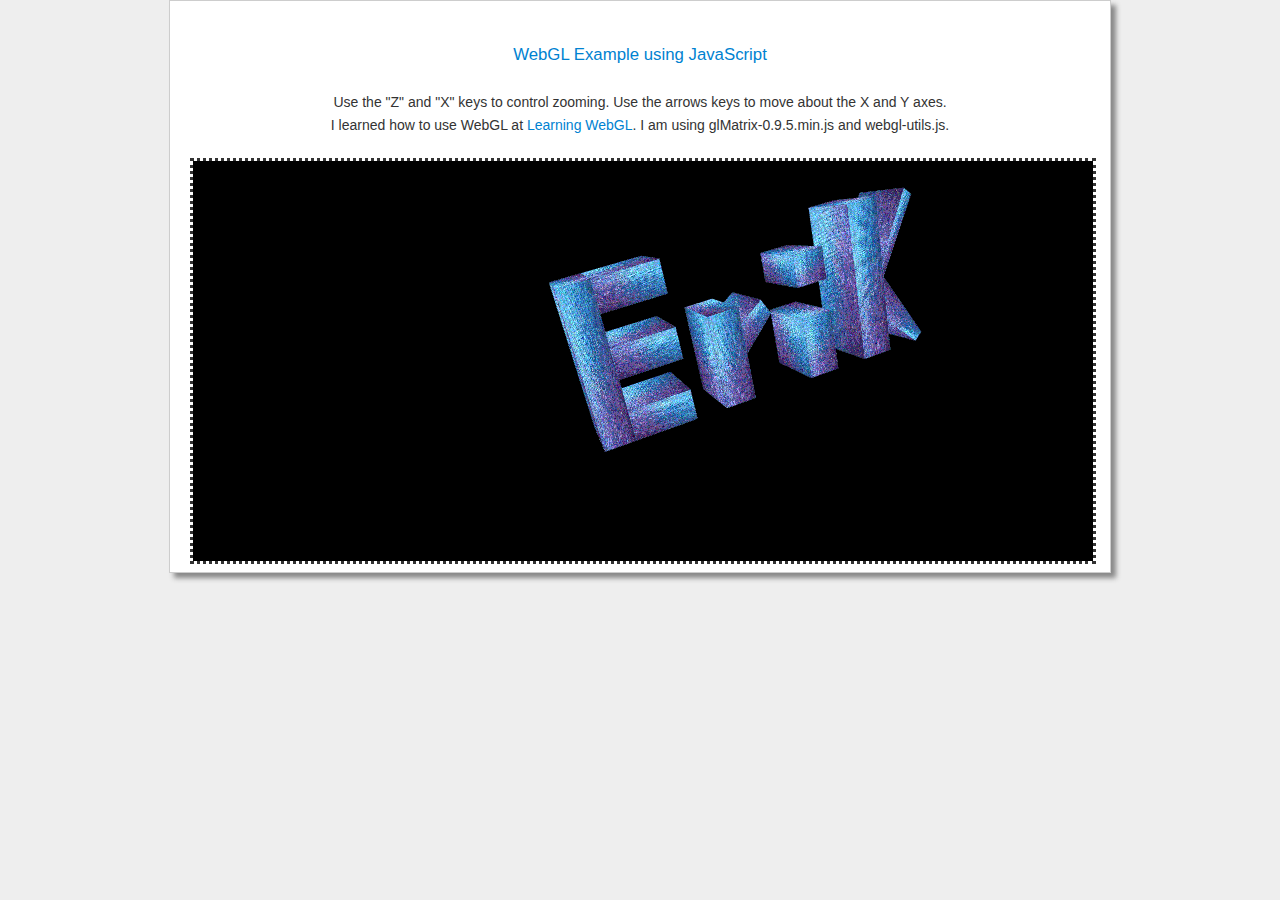
<file: src/webgl.html>
<!DOCTYPE HTML PUBLIC "-//W3C//DTD HTML 4.01//EN" "http://www.w3.org/TR/html4/strict.dtd">
  <meta http-equiv="Content-Type" content="text/html; charset=utf-8">
  <html>
  <head>
      <title>Erik Paluka</title>
      <link rel="stylesheet" href="style.css" type="text/css" media="screen" />
      <script type="text/javascript" src="glMatrix-0.9.5.min.js"></script>
    <script type="text/javascript" src="webgl-utils.js"></script>
    <script type="text/javascript" src="paluka.js"></script>
    <link rel="stylesheet" type="text/css" href="style.css"/>

    <script id="shader-fs" type="x-shader/x-fragment">
        precision mediump float;

        varying vec2 vTextureCoord;

        uniform sampler2D uSampler;

        void main(void) {
        gl_FragColor = texture2D(uSampler, vec2(vTextureCoord.s, vTextureCoord.t));
        }
    </script>

    <script id="shader-vs" type="x-shader/x-vertex">
        attribute vec3 aVertexPosition;
        attribute vec2 aTextureCoord;

        uniform mat4 uMVMatrix;
        uniform mat4 uPMatrix;

        varying vec2 vTextureCoord;


        void main(void) {
        gl_Position = uPMatrix * uMVMatrix * vec4(aVertexPosition, 1.0);
        vTextureCoord = aTextureCoord;
        }
    </script>
  </head>
  <body onload="webGLStart();"><div class="container">
  
      
          <div>
        <div style="width:900px; margin-top:40px;">
    <div id="content">
        <div id="webGL" style="text-align: center">
            <div>
                <h3>WebGL Example using JavaScript</h3>
<br />
                <span>Use the "Z" and "X" keys to control zooming. Use the arrows keys to move about the X and Y axes.</span><br />
               <span>I learned how to use WebGL at <a href="http://learningwebgl.com/blog/?page_id=1217" target="_blank">Learning WebGL</a>. I am using glMatrix-0.9.5.min.js and webgl-utils.js.</span>
            </div>
            <br />
            <canvas id="canvas1" style="border: dotted;" width="900px" height="400"></canvas>

        </div>

    </div>
    
             
    </div>
    </div></div>
          
      
      </body>
  </html>
</file>
<file: src/style.css>
/*=================================*/
/* Nivo Slider Demo
/* November 2010
/* By: Gilbert Pellegrom
/* http://dev7studios.com
/*=================================*/

/*====================*/
/*=== Reset Styles ===*/
/*====================*/
html, body, div, span, applet, object, iframe,
h1, h2, h3, h4, h5, h6, p, blockquote, pre,
a, abbr, acronym, address, big, cite, code,
del, dfn, em, font, img, ins, kbd, q, s, samp,
small, strike, strong, sub, sup, tt, var,
dl, dt, dd, ol, ul, li, label, 
table, caption, tbody, tfoot, thead, tr, th, td {
	margin:0;
	padding:0;
	border:0;
	outline:0;
	font-weight:inherit;
	font-style:inherit;
	font-size:100%;
	font-family:inherit;
	vertical-align:baseline;
}
body {
	line-height:1;
	color:black;
	background:white;
}
table {
	border-collapse:separate;
	border-spacing:0;
}
caption, th, td {
	text-align:left;
	font-weight:normal;
}
blockquote:before, blockquote:after,
q:before, q:after {
	content:"";
}
blockquote, q {
	quotes:"" "";
}
/* HTML5 tags */
header, section, footer,
aside, nav, article, figure {
	display: block;
}

/*===================*/
/*=== Main Styles ===*/
/*===================*/
body {
	font:14px/1.6 Georgia, Palatino, Palatino Linotype, Times, Times New Roman, serif;
	color:#333;
	background:#eee;
}

div.container{
    -moz-box-shadow: 5px 5px 5px #888;
    -webkit-box-shadow: 5px 5px 5px #888;
    box-shadow: 5px 5px 5px #888;
    padding: 1px 20px;
    background: #ffffff;
    width: 900px;
    margin-left: auto;
    border: solid;
    border-width: 1px;
    border-color: #CDCDCD;
    margin-right: auto;
}

a, a:visited {
	color:#0082D1;
	text-decoration:none;
}
a:hover, a:active {
	color:#003580;
	text-decoration:none;
}

#title {
    position:absolute;
    top:0px;
    left:0px;
    border:0;
    display:block;
	font-size:300%;
}

#UOITALink {
    position:absolute;
    top:0px;
    right:0px;
    background:url(images/uoit-acronym.png) no-repeat;
    width:211px;
    height:62px;
    border:0;
    display:block;
    text-indent:-9999px;
}

#UOITFLink {
    position:absolute;
    top:72px;
    right:0px;
    background:url(images/uoit-namefull.png) no-repeat;
    width:211px;
    height:39px;
    border:0;
    display:block;
    text-indent:-9999px;
}
#vialabLink {
    position:absolute;
    top:0px;
    right:250px;
    background:url(images/vialab.png) no-repeat;
    width:211px;
    height:70px;
    border:0;
    display:block;
    text-indent:-9999px;
	
}

.slider-wrapper { 
	width: 900px; 
	height: 400px;
	margin: auto auto auto auto;
}


/*====================*/
/*=== Other Styles ===*/
/*====================*/
.clear {
	clear:both;
}

div.header {
	position: relative;
	bottom: 0px;
	width: 900px;
	height: 120px;
	padding-top: 10px;
	margin-top: 25px;
	margin-left: auto;
	margin-right: auto;
	font-family:Tahoma, Geneva, sans-serif;
	font-size: 110%;
    font-style: normal;
	clear: both;
}


#homePageInfo {
    position: relative;
	color:#000;
	font-size:100%;
	margin-left:auto;
	margin-right-auto;
	width:450px;
	float:left;
}
#bio {
    position: relative;
	color:#000;
	font-size:100%;
	text-align:left;
	margin-left:50px;
	top:-20px;
	float:left;
	width:400px;
}
div.palukaIMG {
    position:relative;
	margin: auto auto auto auto;
    
	top:0px;
    display:block;
    text-indent:-9999px;
	-webkit-box-shadow: 10px 10px 5px #888888;
    -moz-box-shadow: 10px 10px 5px #888888;
    box-shadow: 10px 10px 5px #888888;
	border-color:BLUE;
	border-style:solid;
	border-width:5px;
	float:left;
}


#TLLpic {
	 background:url(images/TLL-small.png) no-repeat;
	 width:305px;
    height:249px;
}
div.content {
	position: relative;
	width: 900px;
	text-align: left;
	margin-top: 0px;
	margin-left: auto;
	margin-right: auto;
	margin-bottom: 250px;
}
div.footer {
	position: relative;
	bottom: 0px;
	width: 900px;
	height: 30px;
	padding-top: 10px;
	margin-top: 25px;
	margin-left: auto;
	margin-right: auto;
	font-family:Tahoma, Geneva, sans-serif;
	font-size: 65%;
    font-style: normal;
	color: #999;
	border-top: 1px solid #CCC;
	clear: both;
	text-align:right;
}

li{
margin-left: 10%;
margin-right: 10%;
margin-top: .5em;
margin-bottom: .5em;
}


/*vialab corner graphic*/
#vialab {
    -ms-transform:rotate(-45deg); /* IE 9 */
    -moz-transform:rotate(-45deg); /* Firefox */
    -webkit-transform:rotate(-45deg); /* Safari and Chrome */
    -o-transform:rotate(-45deg); /* Opera */
    transform:rotate(-45deg);



    left: -65px;
    height: 30px;
    top: 40px;
    position: absolute;
    text-decoration: none;
    width: 250px;
}
#vialab span {
    background: black;
    color: white;
    font-size: 14px;
    left: 0;
    padding: 5px 0;
    position: absolute;
    text-align: center;
    width: 250px;


    -moz-transition-property: opacity; /* Firefox 4 */
    -moz-transition-duration: 1s; /* Firefox 4 */
    -webkit-transition-property: opacity; /* Safari and Chrome */
    -webkit-transition-duration: 1s; /* Safari and Chrome */
    -o-transition-property: opacity; /* Opera */
    -o-transition-duration: 1s; /* Opera */
    transition-property: opacity;
    transition-duration: 1s;
}
#vialab span:last-child {
    /* this is the backside */
    background: red;
    opacity: 0;
}

#vialab span:last-child:hover {
    /* this is the backside */
    opacity: 1;
}
#vialab span:first-child:hover {
    /* this is the backside */
    opacity: 0;
}

  
/* Navigation */

div.navigation {
	position: relative;
	top: 112px;
	height: 23px;
	vertical-align: bottom;
	text-align: right;
	border-bottom: 1px solid #CCC;
	float: none;
}

div.nav-item, div.nav-item-current {
	font-size: 20px;
	position: relative;
	bottom: 6px;
	float: right;
	margin-left: 20px;
	margin-right: 20px;
	font-family: "Trebuchet MS", Arial, Helvetica, sans-serif;
	font-stretch: condensed;
	font-variant: small-caps;
}

div.nav-item a, div.nav-item-current a {
	padding-left: 0px;
	padding-right: 0px;
}

div.nav-item a {
	font-weight: 100;
	text-decoration: none !important;
	color: #999;
}

div.nav-item a:hover {
	font-weight: 100;
	color: #000;
	border-bottom: 2px solid #0082D1;
}

div.nav-item-current a, div.nav-item-current a:hover {
	font-weight: 900;
	text-decoration: none !important;
	color: #000;
	border-bottom: 3px solid #0082D1;
}

.papers {
font-style:italic;
font-weight:bold;
}

h3 {
	font-size:120%;
	color:#0082D1;
}

.columns {
			background-color: #FFC;
			color : #111111; 
			border: 1px solid #FCC;
			font-family: Georgia, "Times New Roman", Times, serif;
			
			padding: 20px;
			
			font-family: Georgia, "Times New Roman", Times, serif;
			
			/* CSS Column code for webkit */
			-webkit-column-count: 2;
			-webkit-column-gap: 20px;
			-webkit-column-rule-color: #888888;
			-webkit-column-rule-style: none;
			-webkit-column-rule-width: 2px;
			
			/* CSS Column code for mozilla */
			-moz-column-count: 2;
			-moz-column-gap: 20px;
			-moz-column-rule-color: #888888;
			-moz-column-rule-style: none;
			-moz-column-rule-width: 2px;
			
			/* CSS3 Column code  */
			column-count: 2;
			column-gap: 20px;
			column-rule-color: #888888;
			column-rule-style: none;
			column-rule-width: 2px;	
		}
		/** Twit **/
.twit {
 background-color: #0082D1;
 padding: 7px;
 float:right;
 width:430px;
 margin-bottom:30px;
}
.twitHeader {
  background-color: #fff;
  margin: 0;
  padding: 7px 7px 0 7px;
}
.twitLabel {
  font-weight: bold;
  font-size: 22px;
  color: #0082D1;
}
.twitTitle {
  font-weight: bold;
}
.twitUser {
  background-color: #fff;
  border-bottom: none;
  font-size:160%;
  padding: 7px;
}
.twitUser a{
  color:#0082D1;
  font-weight:bold;
  text-decoration: none;
}
.twitBody {
  background-color: #ffffff;
  padding: 0 7px 7px 7px;
  margin: 0;
  list-style: none;
}
.twitEntry {
  padding: 6px 8px;
  margin: 0;
  border-bottom: dashed 1px #ccc;
  height: auto !important;
}
.twitNavi {
  clear: both;
  text-align: center;
  margin-top: 0;
  padding: 5px;
  background-color: #ffffff;
}


/*CSS3 Button*/
.button {
	-moz-border-radius: 8px;
	-webkit-border-radius: 8px;
	border-radius: 8px;
	
	-moz-box-shadow: inset 0px -1px 3px rgba(255,255,255,.5), 3px 3px 2px rgba(0,0,0,.2);
	-webkit-box-shadow: inset 0px -1px 3px rgba(255,255,255,.5), 3px 3px 2px rgba(0,0,0,.2);
	box-shadow: inset 0px -1px 3px rgba(255,255,255,.5), 3px 3px 2px rgba(0,0,0,.2);
	
	border: 1px solid;
	padding: 8px 12px;
	
	color: #fff;
	font-family: "Myriad Pro", Arial, Tahoma, sans-serif;
	font-size: 1.4em;
	font-weight: bold;
	text-shadow: -1px -1px rgba(0,0,0,0.1), 0 0 15px rgba(255,255,255,0.75);
	white-space: nowrap;
	
	background: #9CF;
	border-color: #9CF;
	
	text-decoration: none;
	font-style: normal;
	text-transform: none;
	width:250px;
	position: relative;
	text-align:center;
	left:-60px;
	top:10px;
	
}

.button:hover,
.button:focus {
	background: #F00;
	border-color: #F00; /* Default color */
}

.button:active {
	top: 5px;
	background: #3F0;
	border-color: #3F0;
}

/*Projects*/

.projectsCSS imgFrame {
    float: left;
    width: 306px;
    height: 255px;
    padding: 5px;
    background-color: #0193CF;/*blue;/*#ED8029;*/
    border-radius: 5px;
}

.projectsCSS img {
    margin-left: auto;
    margin-right: auto;
    margin-bottom: auto;
    margin-top: 2px;
    width: 306;
    height: 255;

}


#breaker{
    width: 171px;
    -webkit-transition: linear 0.5s;
    -moz-transition: linear 0.5s;
    -o-transition: linear 0.5s;
    -ms-transition: linear 0.5s;
    transition: linear 0.5s;
}
#breaker img{
    height: 255px;
    margin-left: auto;
    margin-right: auto;
    margin-top: auto;
    margin-bottom: auto;
    -webkit-transition: linear 0.5s;
    -moz-transition: linear 0.5s;
    -o-transition: linear 0.5s;
    -ms-transition: linear 0.5s;
    transition: linear 0.5s;
}
.projectsCSS:hover #breaker{
    width: 263px;
	height: 395px;	

    
}

.projectsCSS:hover #breaker img{
    height: 395px;
}

.projectsCSS iframe{
    float: right;
    margin: 0 0 10px 10px;
    background-color: #ddd;
    padding: 10px;
    border: 1px solid #666;
}
       
	   .commenter form{
		 max-width:280px;
		 		 min-width:240px;
		 margin-top:40px;
	   }
	   
	   body{
		   font-family: Tahoma, Geneva, sans-serif;
		   
	   }
</file>
